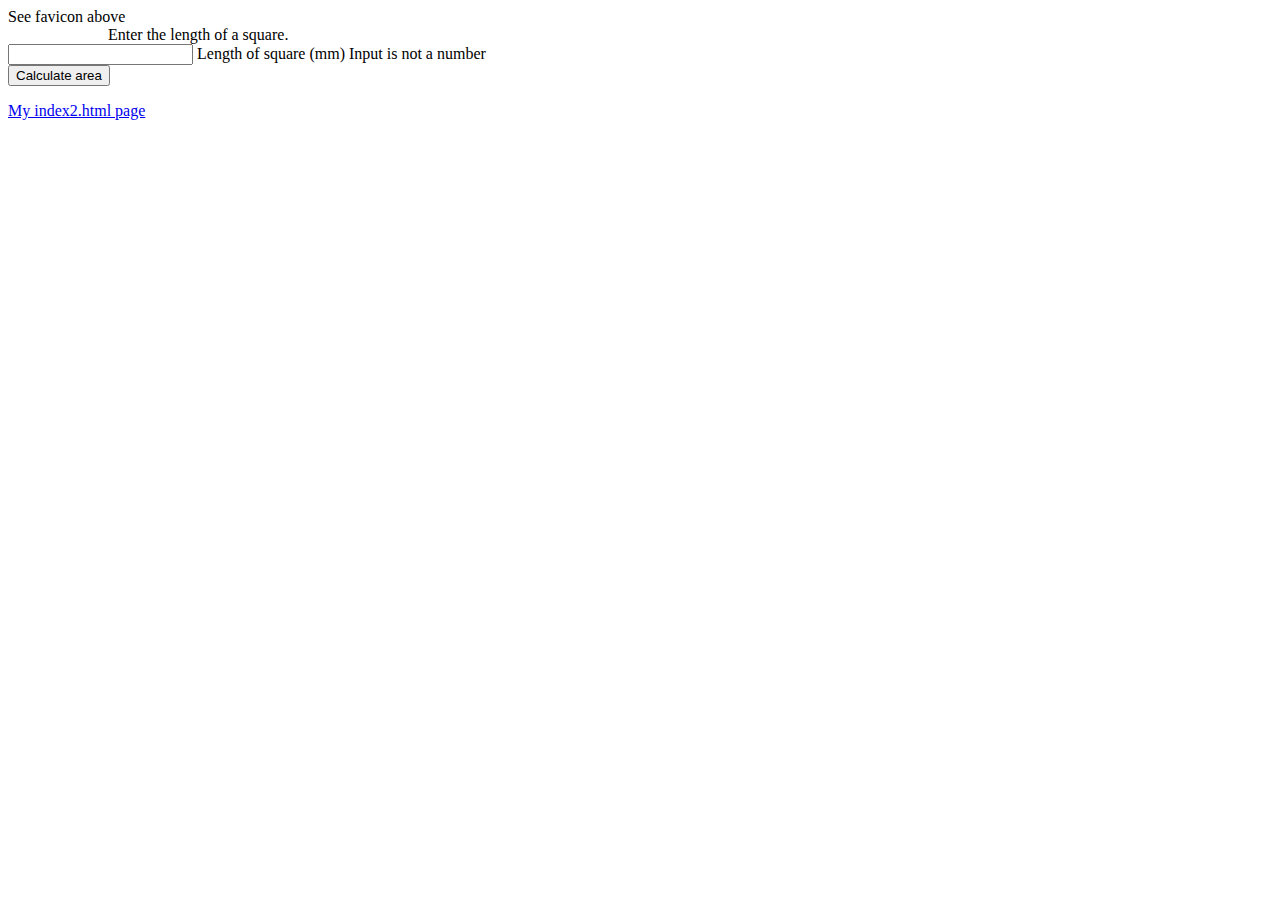
<file: index.html>
<!DOCTYPE html>
<!--ICS20-Unit-1-05-HTML-MDL-->
<html lang="en-ca">
  <head>
    <meta charset="utf-8">
    <meta name="description" content="My first webpage, with a favicon">
    <meta name="keywords" content="mths, ics2o">
    <meta name="author" content="Ava Venturino">
    <meta name="viewport" content="width=device-width, initial-scale=1.0">
<link rel="apple-touch-icon" sizes="180x180" href="apple-touch-icon.png">
    <link rel="icon" type="image/png" sizes="32x32" href="favicon-32x32.png">
    <link rel="icon" type="image/png" sizes="16x16" href="favicon-16x16.png">
    <link rel="manifest" href="site.webmanifest">
    <link rel="stylesheet" href="https://fonts.googleapis.com/icon?family=Material+Icons">
    <link rel="stylesheet" href="https://code.getmdl.io/1.3.0/material.blue_grey-blue.min.css" />
    <title>My first webpage, with a favicon</title>
  </head>
  <body>
    <script defer src="https://code.getmdl.io/1.3.0/material.min.js"></script>
    <div class = "mdl-layout mdl-js-layout mdl-layout--fixed-header">
      <header class = "mdl-layout__header">
        <div class = "mdl-layout__header-row">      
          <span class = "mdl-layout-title">See favicon above</span>
        </div>
      </header>
      <main class = "mdl-layout__content">
        <div class = "page-content" style = "padding-left:100px;">Enter the length of a square.</div>
        <!-- Simple Textfield for integers-->
        <form action="#">
          <div class="mdl-textfield mdl-js-textfield">
            <!-- input pattern attribute -->
            <input class="mdl-textfield__input" type="text" pattern="[0-9]*" id="demo-input" />
            <!-- mdl-textfield__label -->
            <label class="mdl-textfield__label" for="demo-input">Length of square (mm)</label>
            <!-- class "mdl-textfield__error"--><span class="mdl-textfield__error">Input is not a number</span>
          </div>
        </form>
  <!-- Raised button with ripple -->
        <button class="mdl-button mdl-js-button mdl-button--raised mdl-js-ripple-effect mdl-button--accent">
          Calculate area
        </button>
        <p>
          <a href="./index2.html">My index2.html page</a>
        </p>
      </main>
    </div>
  </body>
</html>
</file>
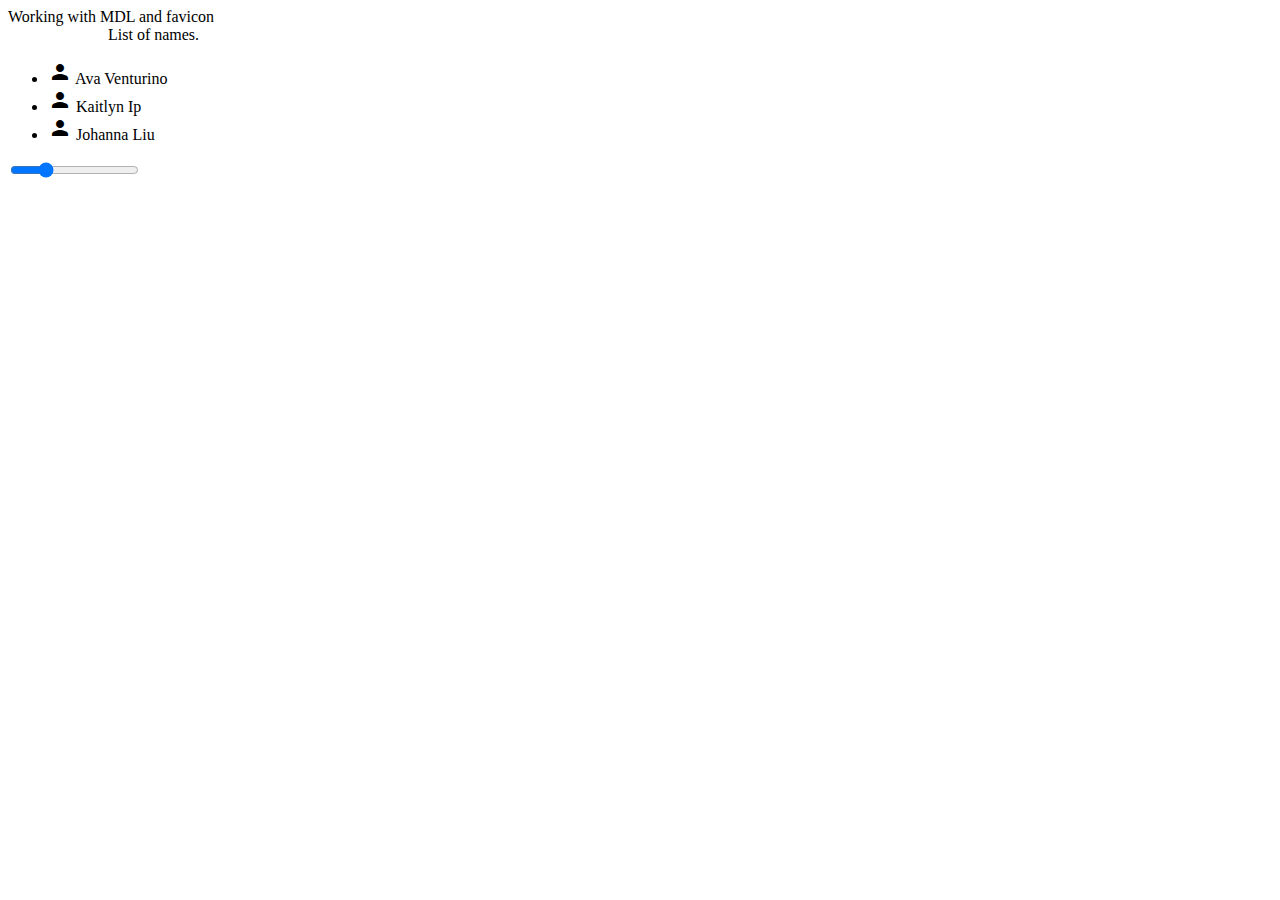
<file: index2.html>
<!DOCTYPE html>
<!--ICS20-Unit-1-06-HTML-MDL-->
<html lang="en-ca">
  <head>
    <meta charset="utf-8">
    <meta name="description" content="My second webpage, with a favicon">
    <meta name="keywords" content="mths, ics2o">
    <meta name="author" content="Ava Venturino">
    <meta name="viewport" content="width=device-width, initial-scale=1.0">
    <link rel="apple-touch-icon" sizes="180x180" href="apple-touch-icon.png">
    <link rel="icon" type="image/png" sizes="32x32" href="favicon-32x32.png">
    <link rel="icon" type="image/png" sizes="16x16" href="favicon-16x16.png">
    <link rel="manifest" href="site.webmanifest">
    <link rel="stylesheet" href="https://fonts.googleapis.com/icon?family=Material+Icons">
    <link rel="stylesheet" href="https://code.getmdl.io/1.3.0/material.blue_grey-teal.min.css" />
    <title>My second webpage, with MDL and a favicon</title>
   </head>
  <body>
    <script defer src="https://code.getmdl.io/1.3.0/material.min.js"></script>
    <div class = "mdl-layout mdl-js-layout mdl-layout--fixed-header">
      <header class = "mdl-layout__header">
        <div class = "mdl-layout__header-row">      
          <span class = "mdl-layout-title">Working with MDL and favicon</span>          
        </div>       
      </header>
      <main class = "mdl-layout__content">
        <div class = "page-content" style = "padding-left:100px;">List of names.</div>
      <!-- Icon List -->

<ul class="demo-list-icon mdl-list">
  <li class="mdl-list__item">
    <span class="mdl-list__item-primary-content">
    <i class="material-icons mdl-list__item-icon">person</i>
    Ava Venturino
</span>
  </li>
  <li class="mdl-list__item">
    <span class="mdl-list__item-primary-content">
    <i class="material-icons mdl-list__item-icon">person</i>
    Kaitlyn Ip
  </span>
  </li>
  <li class="mdl-list__item">
    <span class="mdl-list__item-primary-content">
    <i class="material-icons mdl-list__item-icon">person</i>
    Johanna Liu
  </span>
  </li>
</ul>
  <!-- Slider with Starting Value -->
<input class="mdl-slider mdl-js-slider" type="range"
  min="0" max="100" value="25" tabindex="0">
      </main>
     </div>
  </body>
</html>
</file>
